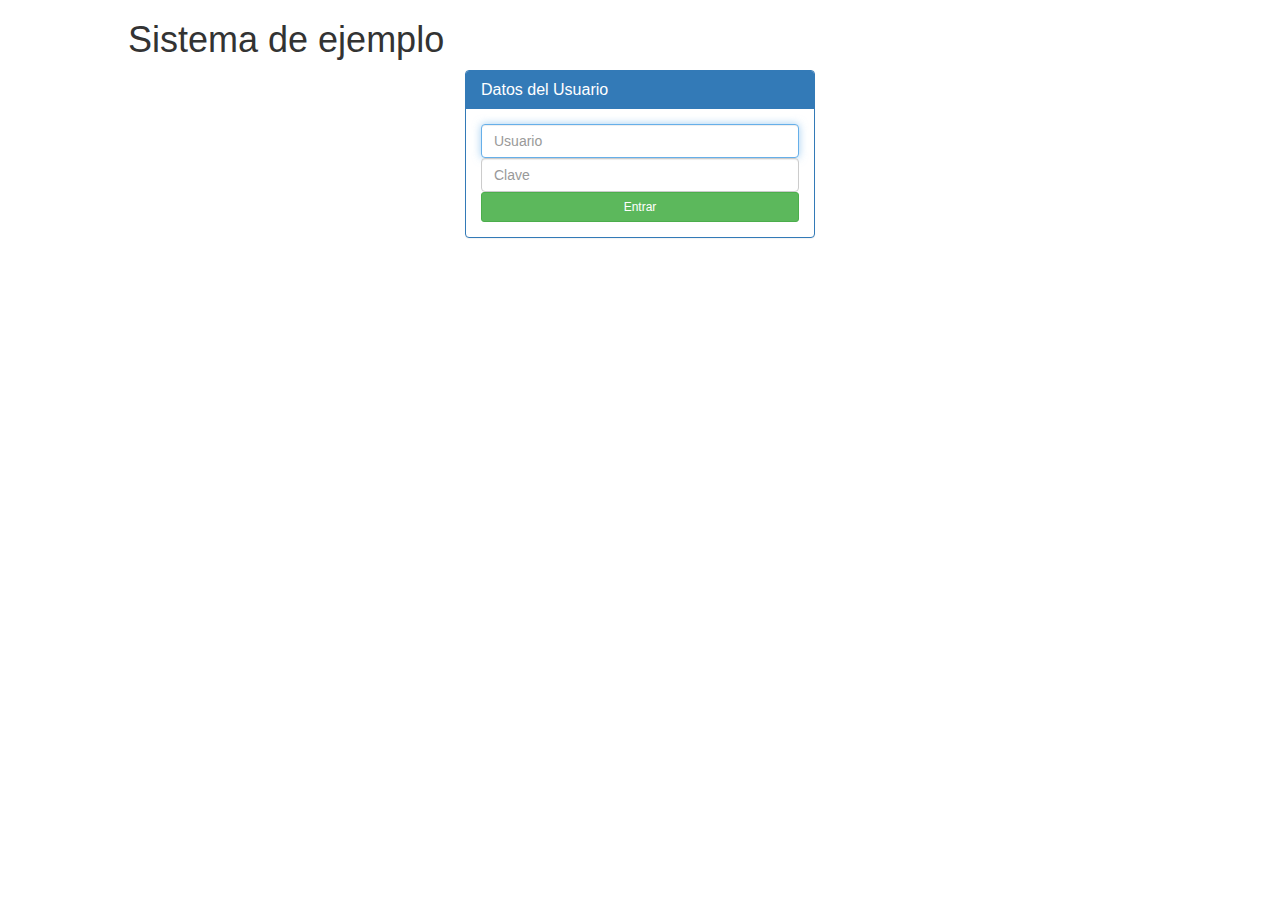
<file: abc/index.html>
<!DOCTYPE html>
<html lang="es">
<head>
	<meta charset="UTF-8">
	<title>Sistema ejemplo</title>
	<!-- Latest compiled and minified CSS -->
	<link rel="stylesheet" href="https://maxcdn.bootstrapcdn.com/bootstrap/3.3.7/css/bootstrap.min.css" integrity="sha384-BVYiiSIFeK1dGmJRAkycuHAHRg32OmUcww7on3RYdg4Va+PmSTsz/K68vbdEjh4u" crossorigin="anonymous"> <!-- GETBOOTSTRAP.COM -->
	<link rel="stylesheet" type="text/css" href="css/estilos.css">
	<script
	  src="https://code.jquery.com/jquery-3.2.1.min.js"
	  integrity="sha256-hwg4gsxgFZhOsEEamdOYGBf13FyQuiTwlAQgxVSNgt4="
	  crossorigin="anonymous"></script> <!-- CODE.JQUERY.COM -->
	 <script src="js/eventos.js"></script>
</head>
<body>
	<header>
		<h1>Sistema de ejemplo</h1>
		<nav>
			<ul>
				<li><button class="btn btn-default" id="btnInicio">Inicio</button></li>
				<li><button class="btn btn-primary" id="btnAltas">Altas</button></li>
				<li><button class="btn btn-danger" id="btnBajas">Bajas</button></li>
				<li><button class="btn btn-warning" id="btnCambios">Cambios</button></li>
				<li><button class="btn btn-info" id="btnConsultas">Consultas</button></li>
			</ul>
		</nav>
	</header>
	<main>
		<section>
			<article class="panel panel-primary" id="datosUsuario">
				<article class="panel-heading">
					<h3 class="panel-title">Datos del Usuario</h3>
				</article>
				<article class="panel-body">
					<input type="text" placeholder="Usuario" id="txtUsuario" class="form-control" autofocus>
					<input type="password" placeholder="Clave" id="txtClave" class="form-control">
					<button class="btn btn-success btn-sm btn-block" id="btnEntrar">Entrar</button>
				</article>	

			</article>
		</section>
	</main>
</body>
</html>
</file>
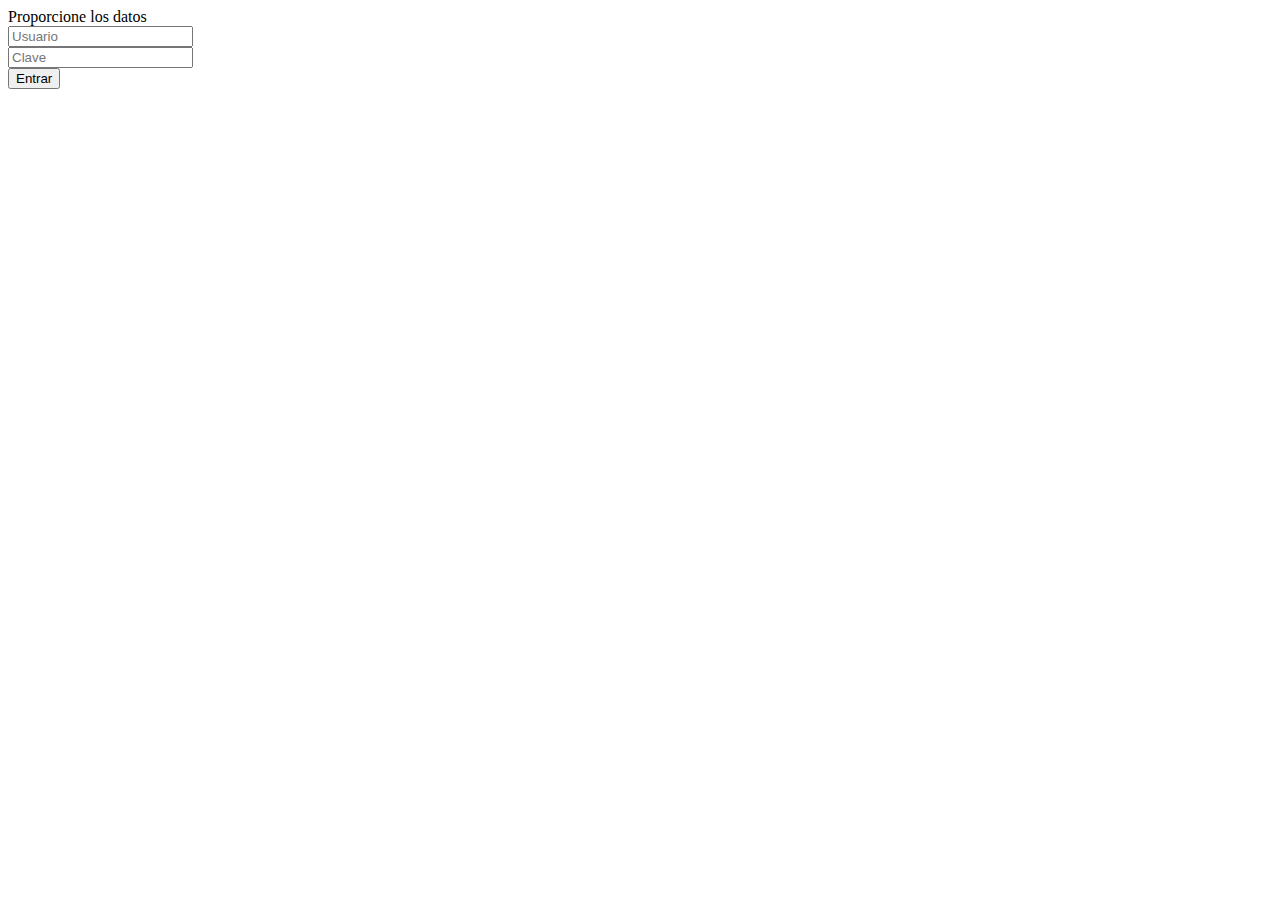
<file: acceso.html>
<!DOCTYPE html>
<html lang="es">
<head>
	<meta charset="UTF-8">
	<title>Acceso al Sistema</title>
</head>
<body>
	Proporcione los datos <br>
	<form action="validausuario.php" method="post">
		<input type="text" name="txtUsuario" id="txtUsuario" placeholder="Usuario"> <br>
		<input type="password" name="txtClave" id="txtClave" placeholder="Clave"> <br>
		<input type="submit" value="Entrar"> <br>
	</form>
</body>
</html>
</file>
<file: abc/css/estilos.css>
body{
	font-size: 16px;
	margin: 0 auto;
	max-width: 1024px;
}

header nav{
	display: none;
	text-align: center;
}

header nav ul li{
	display: inline-block;
}

header nav ul li button{
	width: 89px;
}

#datosUsuario{
	margin: 0 auto;
	width: 350px;
}
</file>
